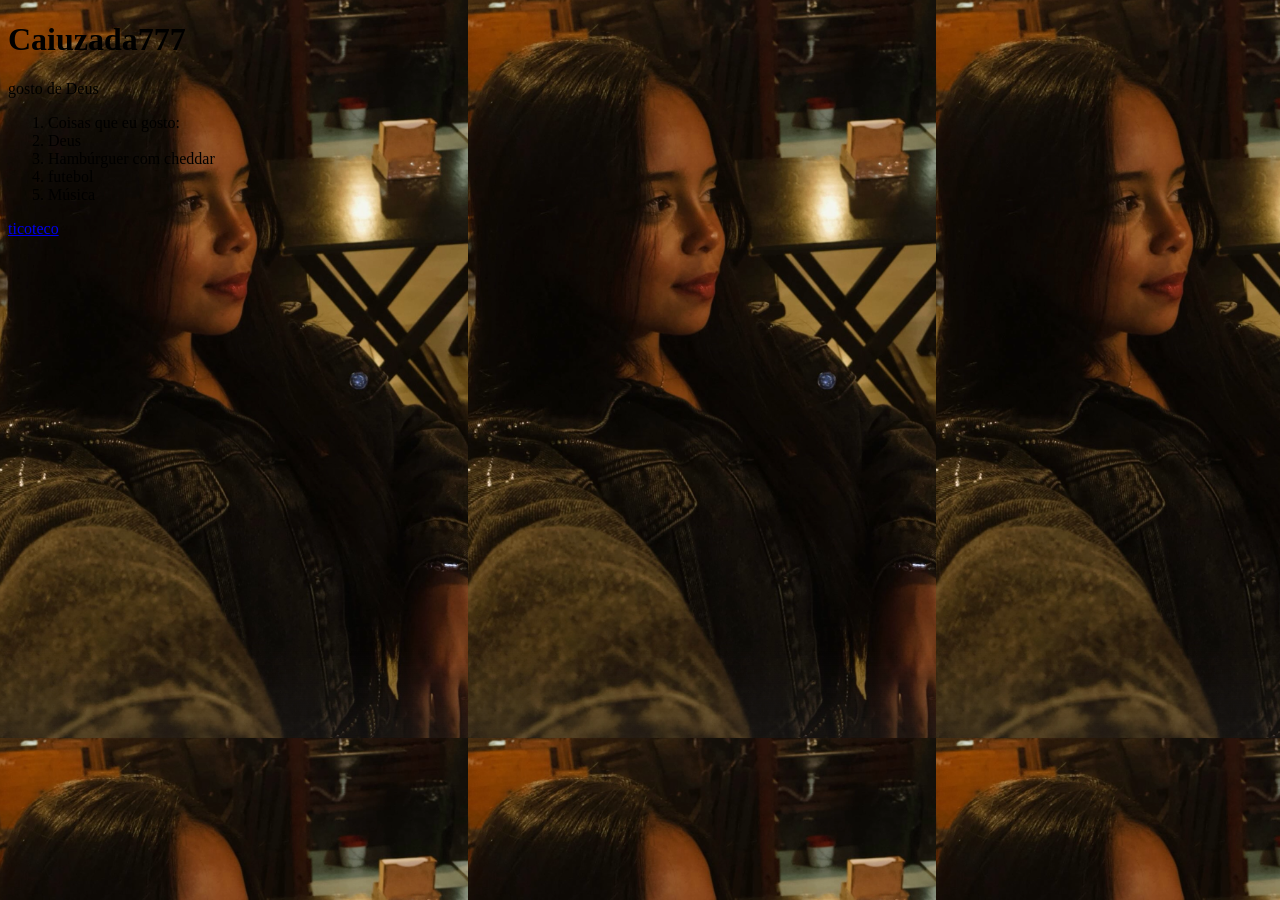
<file: index.html>
<!DOCTYPE html>
<html lang="en">
<head>
    <meta charset="UTF-8">
    <meta name="viewport" content="width=device-width, initial-scale=1.0">
    <title>Document</title>
    <link rel="stylesheet" href="style.css">
</head>
<body>
    <h1>Caiuzada777</h1>
    <p>gosto de Deus</p>
    <ol>
        <li>Coisas que eu gosto:</li>
        <li>Deus</li>
        <li>Hambúrguer com cheddar</li>
        <li>futebol</li>
        <li>Música</li>

    </ol>
    <a href="https://www.tiktok.com/pt-BR/">ticoteco</a>
    

</body>
</html>
</file>
<file: style.css>
body{
background: url(./Captura\ de\ tela\ 2026-04-10\ 142352.png);
background-size: initial;

}
ul{
   list-style: none;
    color: black;


}
</file>
